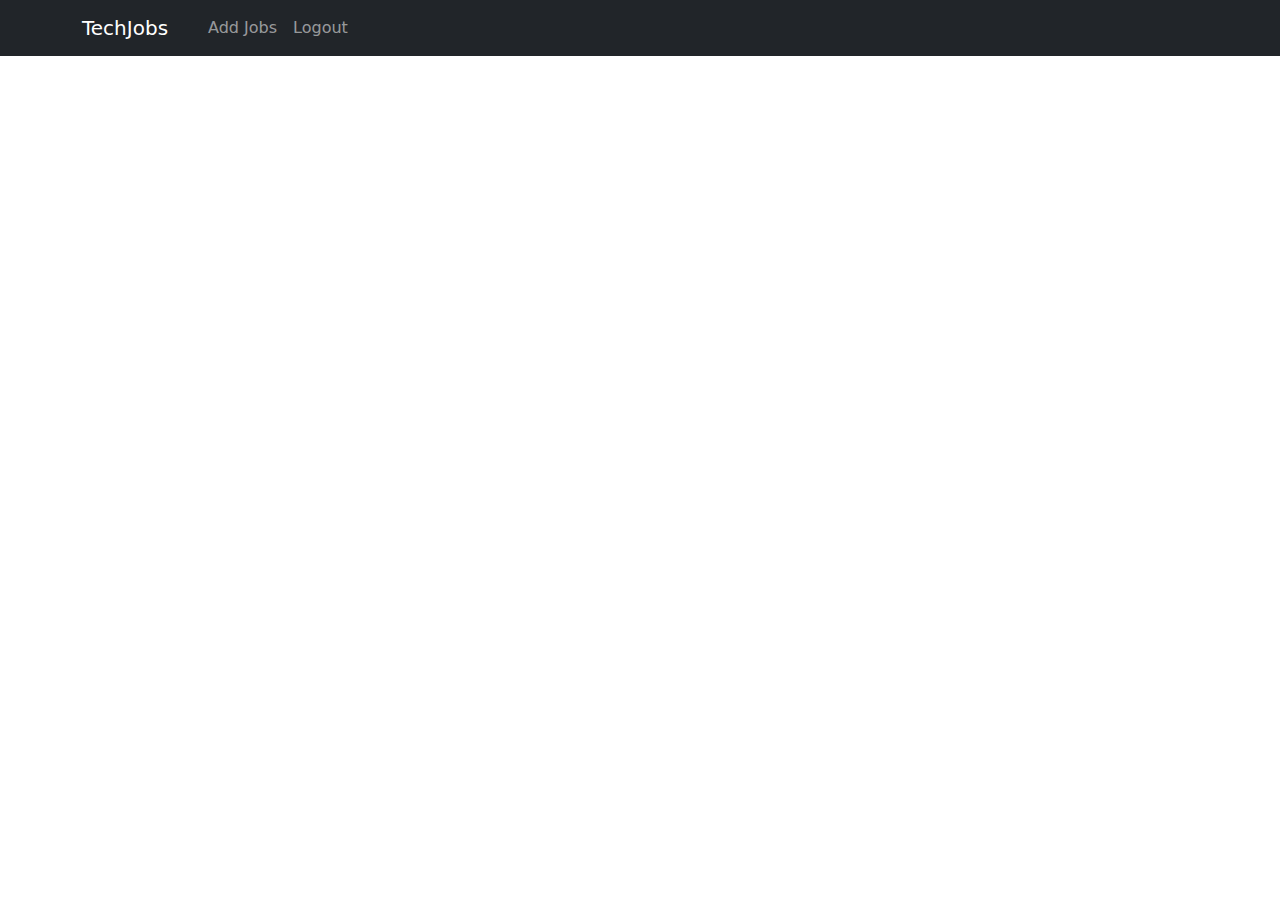
<file: src/main/resources/templates/fragments.html>
<!DOCTYPE html>
<html xmlns:th="http://www.thymeleaf.org/">

<head th:fragment="head">

    <!-- Bootstrap stylesheets and script -->
    <link rel="stylesheet" href="https://cdn.jsdelivr.net/npm/bootstrap@5.2.3/dist/css/bootstrap.min.css">
    <script src="https://cdn.jsdelivr.net/npm/bootstrap@5.2.3/dist/js/bootstrap.min.js"></script>
    <link th:href="@{/css/techjobs.css}" rel="stylesheet" />

    <title th:text="'TechJobs' + ${title == null ? '' : ' :: ' + title}">TechJobs</title>
</head>

<body>

<div th:fragment="page-header" class="navbar navbar-expand-lg navbar-dark bg-dark navbar-fixed-top">
    <div class="container">
        <div class="navbar-brand">
            <a th:href="@{/}" class="navbar-brand">TechJobs</a>
        </div>
        <div class="collapse navbar-collapse">
            <ul class="navbar-nav">
                <li class="nav-item"><a th:href="@{/add}" class="nav-link">Add Jobs</a></li>
                <li class="nav-item"><a th:href="@{/logout}" class="nav-link">Logout</a></li>
            </ul>
        </div>
    </div>
</div>

</body>
</html>
</file>
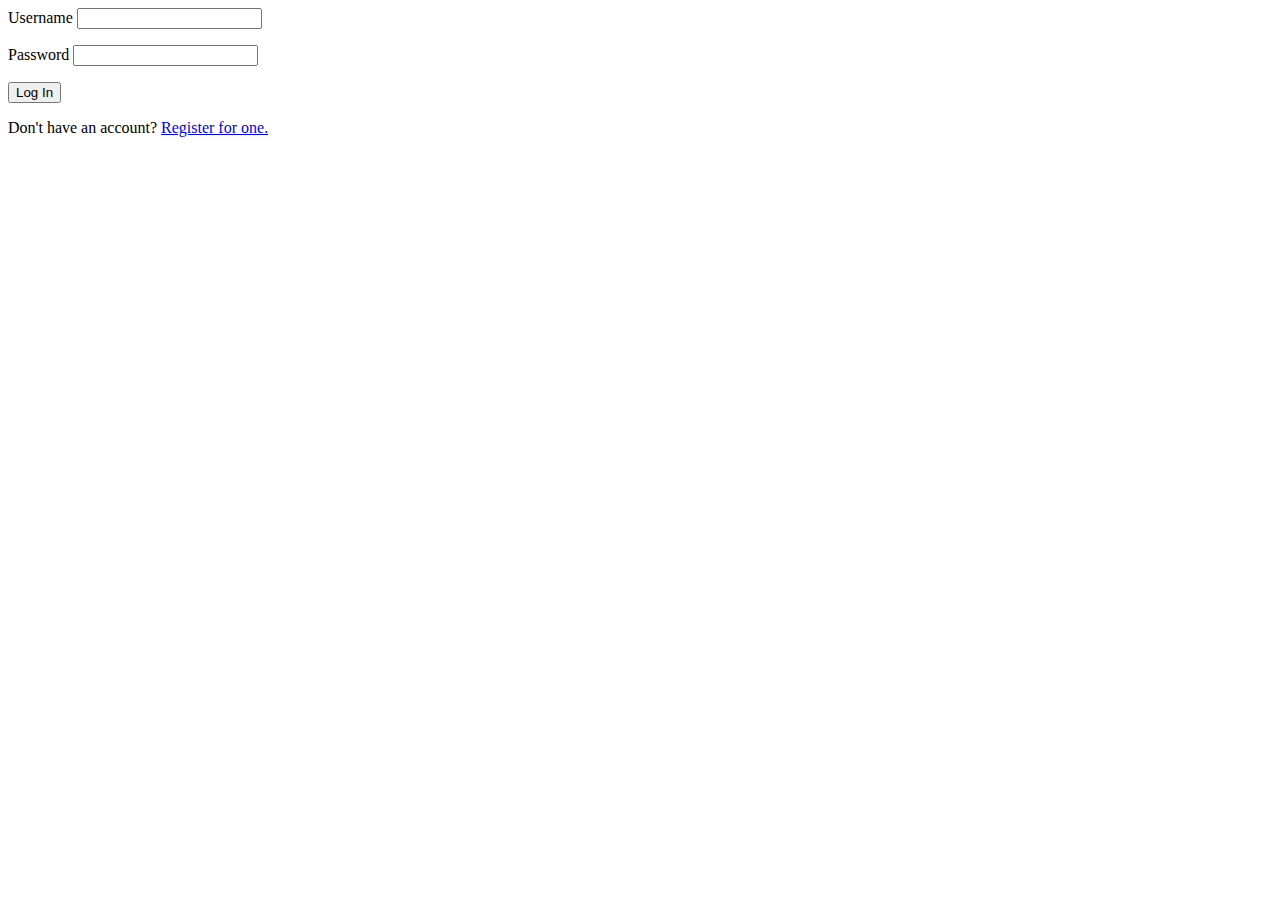
<file: src/main/resources/templates/login.html>
<!DOCTYPE html>
<html lang="en" xmlns:th="http://www.thymeleaf.org/">
<head th:replace="fragments :: head"></head>
<body class="container body-content">

<header th:replace="fragments :: page-header"></header>

<form method="post">
    <div class="form-group">
        <label th:for="username">Username
            <input class="form-control" th:field="${loginFormDTO.username}">
        </label>
        <p class="error" th:errors="${loginFormDTO.username}"></p>
    </div>
    <div class="form-group">
        <label>Password
            <input class="form-control" th:field="${loginFormDTO.password}" type="password">
        </label>
        <p class="error" th:errors="${loginFormDTO.password}"></p>
    </div>

    <input type="submit" class="btn btn-primary" value="Log In" />
</form>

<p>Don't have an account? <a href="/register">Register for one.</a></p>

</body>
</html>
</file>
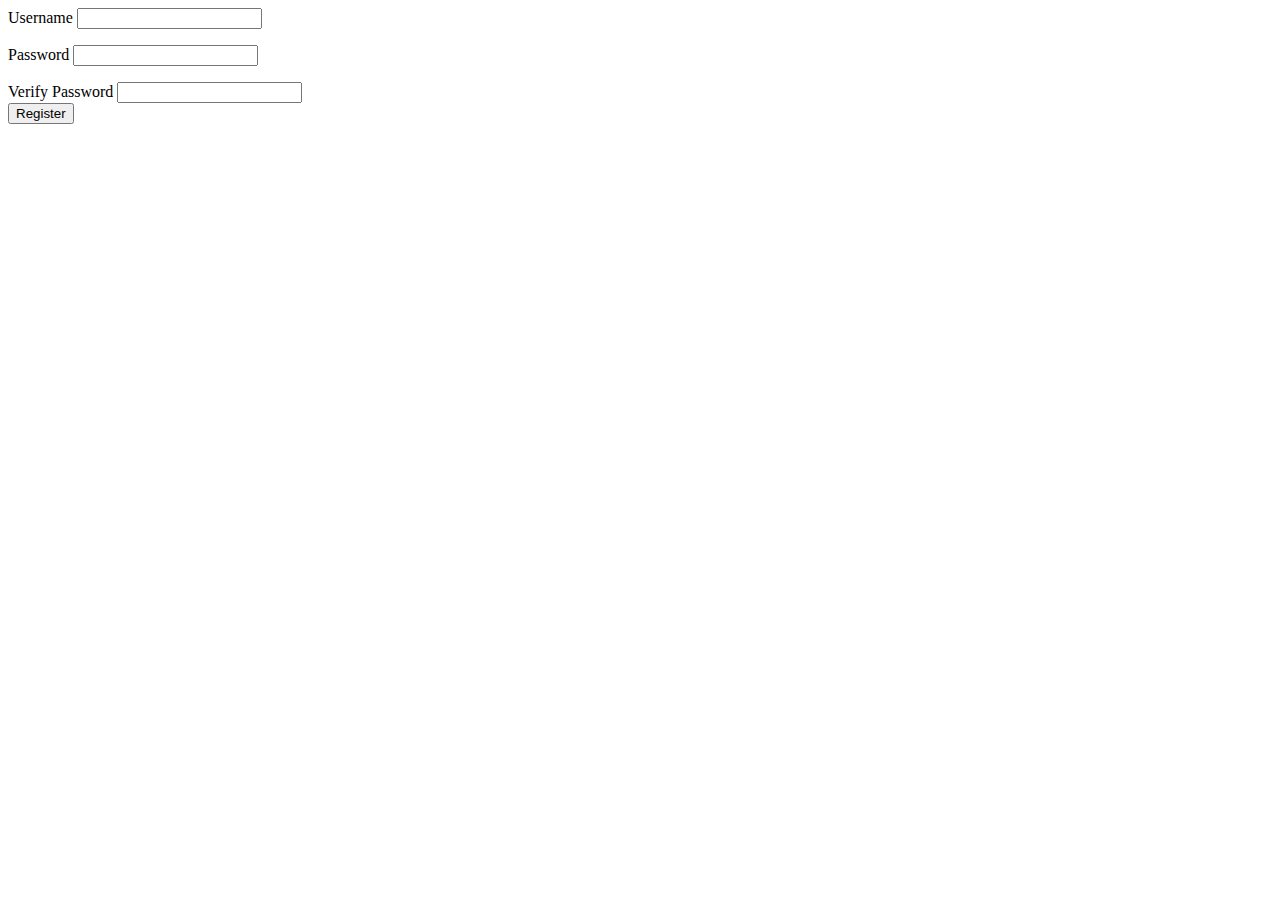
<file: src/main/resources/templates/register.html>
<!DOCTYPE html>
<html lang="en" xmlns:th="http://www.thymeleaf.org/">
<head th:replace="fragments :: head"></head>
<body class="container body-content">

<header th:replace="fragments :: page-header"></header>

<form method="post">
    <div class="form-group">
        <label>Username
            <input class="form-control" th:field="${registerFormDTO.username}" />
        </label>
        <p class="error" th:errors="${registerFormDTO.username}"></p>
    </div>
    <div class="form-group">
        <label>Password
            <input class="form-control" th:field="${registerFormDTO.password}" type="password" />
        </label>
        <p class="error" th:errors="${registerFormDTO.password}"></p>
    </div>
    <div class="form-group">
        <label>Verify Password
            <input class="form-control" th:field="${registerFormDTO.verifyPassword}" type="password" />
        </label>
    </div>

    <input type="submit" class="btn btn-primary" value="Register" />
</form>

</body>
</html>
</file>
